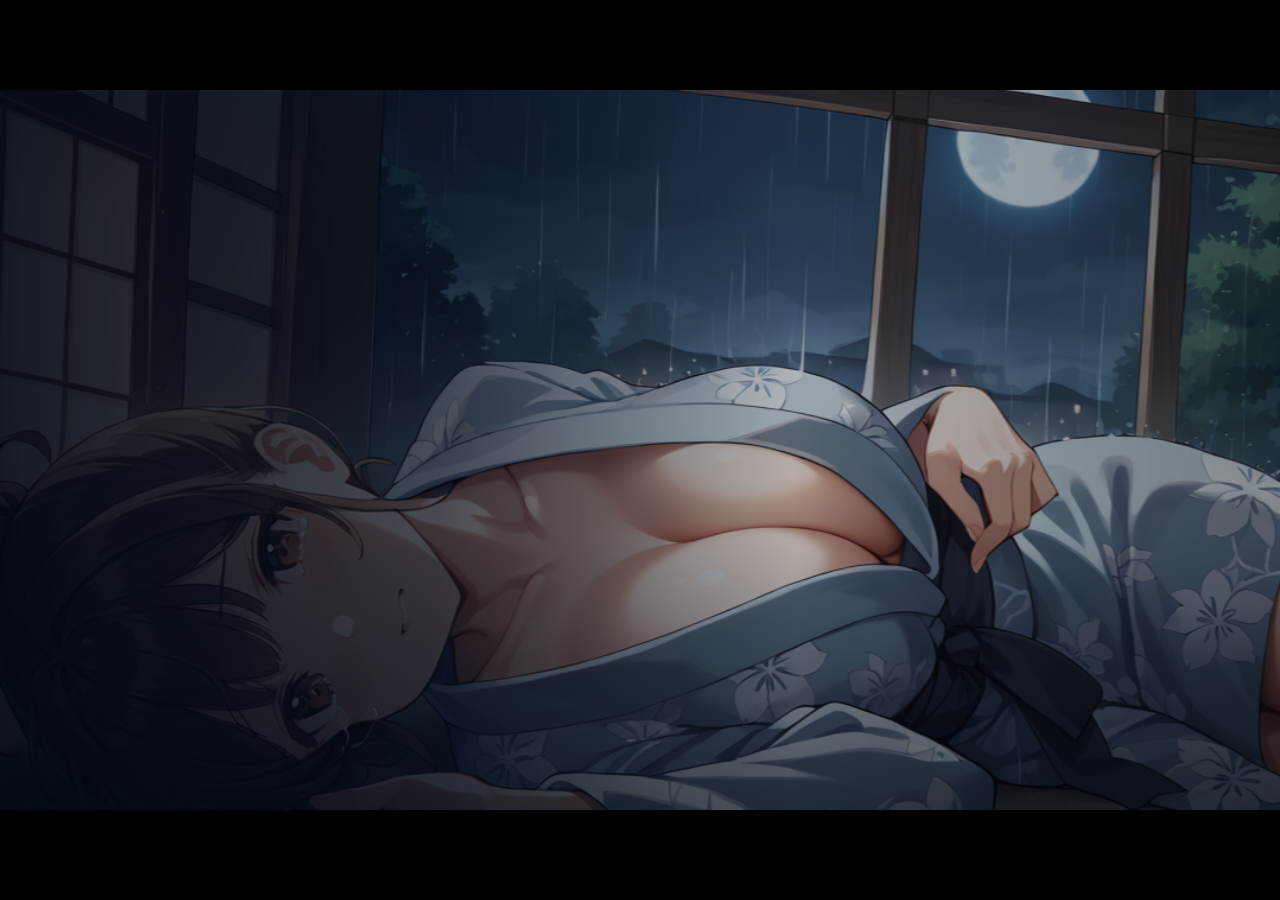
<file: index.html>
<!DOCTYPE html>
<html>
    <head>
        <title>Loading TyranoScript</title>

        <meta http-equiv="Content-Type" content="text/html; charset=utf-8" />
        <meta name="viewport" content="width=device-width,initial-scale=1,user-scalable=no" />
        <meta name="robots" content="noindex,nofollow" />

        <link href="./tyrano/tyrano.css" rel="stylesheet" />
        <link href="./data/others/tsudage_text.css" rel="stylesheet" />
        <link href="./tyrano/libs/jquery-ui/jquery-ui.css" rel="stylesheet" />

        <!-- jQuery -->
        <script src="./tyrano/libs/jquery-3.6.0.min.js"></script>
        <script>
            try {
                window.jQuery = window.$ = require("./tyrano/libs/jquery-3.6.0.min.js");
            } catch (e) {}
            
            try{
                
                if(window.studio_api){
                    //Win Macなど パッケージング時 
                    window.studio_api = window.studio_api;
                    window.process = window.studio_api.ipcRenderer.sendSync("getProcess");
                }else if (window.opener.window.studio_api) {
                    //プレビューのとき
                    window.studio_api = window.opener.window.studio_api;
                    window.process = window.opener.window.studio_api.ipcRenderer.sendSync("getProcess");
                }
                
            }catch(e){
            
            }

        </script>

        <!-- jQuery Plugins -->
        <script src="./tyrano/libs/jquery-migrate-1.4.1.js"></script>
        <script src="./tyrano/libs/jquery-ui/jquery-ui.min.js"></script>
        <script src="./tyrano/libs/jquery.a3d.js"></script>
        <script src="./tyrano/libs/jsrender.min.js"></script>

        <!-- 廃止予定 alertify.js -->
        <link href="./tyrano/libs/alertify/alertify.core.css" rel="stylesheet" />
        <link href="./tyrano/libs/alertify/alertify.default.css" rel="stylesheet" />
        <script src="./tyrano/libs/alertify/alertify.min.js"></script>

        <!-- remodal -->
        <link href="./tyrano/libs/remodal/remodal.css" rel="stylesheet" />
        <link href="./tyrano/libs/remodal/remodal-default-theme.css" rel="stylesheet" />
        <script src="./tyrano/libs/remodal/remodal.js"></script>

        <!-- html2canvas -->
        <script src="./tyrano/libs/html2canvas.js"></script>

        <!-- KeyConfig.js -->
        <script src="./data/system/KeyConfig.js"></script>

        <!-- tyrano -->
        <script src="./tyrano/lang.js"></script>
        <script src="./tyrano/libs.js"></script>
        <script src="./tyrano/tyrano.js"></script>
        <script src="./tyrano/tyrano.base.js"></script>
        <script src="./tyrano/plugins/kag/kag.js"></script>
        <script src="./tyrano/plugins/kag/kag.event.js"></script>
        <script src="./tyrano/plugins/kag/kag.key_mouse.js"></script>
        <script src="./tyrano/plugins/kag/kag.layer.js"></script>
        <script src="./tyrano/plugins/kag/kag.menu.js"></script>
        <script src="./tyrano/plugins/kag/kag.parser.js"></script>
        <script src="./tyrano/plugins/kag/kag.rider.js"></script>
        <script src="./tyrano/plugins/kag/kag.studio_v6.js"></script>
        <script src="./tyrano/plugins/kag/kag.tag_audio.js"></script>
        <script src="./tyrano/plugins/kag/kag.tag_camera.js"></script>
        <script src="./tyrano/plugins/kag/kag.tag_ext.js"></script>
        <script src="./tyrano/plugins/kag/kag.tag_system.js"></script>
        <script src="./tyrano/plugins/kag/kag.tag_vchat.js"></script>
        <script src="./tyrano/plugins/kag/kag.tag_ar.js"></script>
        <script src="./tyrano/plugins/kag/kag.tag_three.js"></script>
        <script src="./tyrano/plugins/kag/kag.tag.js"></script>

        <!-- Others -->
        <link href="./tyrano/libs/textillate/assets/animate.css" rel="stylesheet" />
        <script src="./tyrano/libs/textillate/assets/jquery.lettering.js"></script>
        <script src="./tyrano/libs/textillate/jquery.textillate.js"></script>
        <script src="./tyrano/libs/jquery.touchSwipe.min.js"></script>
        <script src="./tyrano/libs/howler.js"></script>
        <script src="./tyrano/libs/jsQR.js"></script>
        <script src="./tyrano/libs/anime.min.js"></script>
        <script src="./tyrano/libs/lz-string.min.js"></script>
        
    </head>

    <body onselectstart="return false" onContextmenu="return false" ontouchmove="event.preventDefault()">
        <div id="tyrano_base" class="tyrano_base" style="overflow: hidden" unselectable="on" ondragstart="return false"></div>
        <div id="vchat_base" class="vchat_base" style="overflow: hidden" unselectable="on" ondragstart="return false"></div>

        <!--  First シナリオファイルに外部ファイルを利用したい場合は、こちらにシナリオファイルのURLを指定できます-->
        <!--
        <input type="hidden" id="first_scenario_file" value="http://test.com/tyrano/data/scenario/first.ks">
        -->

        <!-- コンフィグ調整をindex.htmlでもできる -->
        <!--
        <input type="hidden" tyrano="config" key="vchat" value="true" />
        <input type="hidden" tyrano="config" key="vchatMenuVisible" value="true" />
        -->

        <!-- モーダル用 -->
        <div class="remodal-bg"></div>
        <div
            class="remodal"
            data-remodal-id="modal"
            data-remodal-options="hashTracking:false,closeOnEscape:false,closeOnOutsideClick:false"
        >
            <h1 class="remodal_title"></h1>
            <p class="remodal_txt"></p>
            <br />
            <button data-remodal-action="cancel" id="remodal-cancel" class="remodal-cancel">Cancel</button>
            <button data-remodal-action="confirm" id="remodal-confirm" class="remodal-confirm">OK</button>
        </div>
    </body>
</html>
</file>
<file: tyrano/tyrano.css>
@import url("./css/reset.css");
@import url("./css/font.css");
@import url("./css/animate.css");
@import url("./css/glink.css");

/* レイヤ
--------------------------------------*/

html {
    touch-action: none;
    user-select: none;
}

body {
    background-color: black;
    -webkit-tap-highlight-color: transparent;
    overflow: hidden;
    touch-action: manipulation;
}

.tyrano_base {
    -moz-user-select: none;
    -webkit-user-select: none;
    -khtml-user-select: none;
    user-select: none;

    -webkit-text-size-adjust: none;

    /*Mac safari でtyrano_base の overfllow:hiddenが効かない対策*/
    -webkit-transform: translateZ(0);
    -webkit-mask-image: -webkit-radial-gradient(circle, white 100%, black 100%);

    top: 0;
    left: 0;
    right: 0;
    bottom: 0;
    margin: auto;
}

.layer {
    background-size: 100% 100%;
}

/* イベントレイヤ(ここをクリックしてゲームを進める) */
.layer_event_click {
    -webkit-tap-highlight-color: rgba(0, 0, 0, 0);
    background-color: rgba(0, 0, 0, 0);
}

/* 画面パーツ
--------------------------------------*/

/* メニューを開くボタン */
.button_menu {
    position: absolute;
    z-index: 99999;
    top: 20px;
    cursor: pointer;
}

/* クリック待ちグリフ */
.img_next {
    padding-left: 3px;
}

.chara_part_container {
    /* スタックコンテキストを生成 */
    transform: translateZ(0);
}

.plus_lighter_container img {
    mix-blend-mode: plus-lighter;
}

.tyrano_chara .chara_img {
    position: absolute;
}

/* [edit]タグで出す<input>要素 */
/*
.text_box {
}
*/

/*ダイアログボックス*/
#alertify {
    z-index: 9999999;
}

/* 汎用クラス
--------------------------------------*/

/* 左右反転 */
.reflect {
    -webkit-transform: scaleX(-1);
    -moz-transform: scaleX(-1);
    -ms-transform: scaleX(-1);
    -o-transform: scaleX(-1);
    transform: scaleX(-1);
    filter: FlipH;
}

/* 透明化 */
.hidden {
    visibility: hidden !important;
    opacity: 0 !important;
}

/* 新しいスタックコンテキストを作成 */
.z-0 {
    -webkit-transform: translateZ(0);
    transform: translateZ(0);
}

/* [filter] で付与, [free_filter] で除去 */
/*
.tyrano_filter_effect {
    -webkit-transform: translateZ(0);
    transform: translateZ(0);
}
*/

/* 縦書き
--------------------------------------*/

.vertical_text {
    font-family: "@ＭＳ 明朝";
    writing-mode: tb-rl;
    writing-mode: vertical-rl;
    -webkit-writing-mode: vertical-rl;
    float: right;
    height: 100%;
}

/* メニュー
--------------------------------------*/

.layer_menu {
    display: none;
    font-size: 1.3em;
    font-weight: bold;
    position: absolute;
    width: 100%;
    height: 100%;
}

.menu_item {
    position: relative;
    margin-top: 2%;
    text-align: center;
}

.menu_item img {
    cursor: pointer;
}

/* スクロールボタン */
.button_smart {
    cursor: pointer;
    position: absolute;
}

/* ラベル */
.img_label {
    position: absolute;
    left: 0px;
    top: 0px;
}

/* 背景 */
.img_bg_base {
    z-index: -1;
    left: 0;
    top: 0;
    width: 100%;
    height: 100%;
    position: absolute;
}

/* バックログ画面
--------------------------------------*/

.log_body {
    width: 1000px;
    height: 450px;
    margin: 50px 0 0 0;
    padding: 20px;
    border: 1px solid #798993;
    border-radius: 0;
    color: #798993;
    background: rgba(251, 250, 249, 0.5);
    font-weight: normal;
    text-align: left;
    line-height: 1.6em;
    overflow-y: scroll;
    -webkit-overflow-scrolling: touch;
    -webkit-transform: translateZ(0);
    transform: translateZ(0);
}

/* スクロールバー */
.log_body::-webkit-scrollbar {
    width: 12px;
}

.log_body::-webkit-scrollbar-thumb {
    border-radius: 0;
    background: #0f60ea;
}

.log_body::-webkit-scrollbar-track {
    background: none;
}

.display_menu .button:first-child {
    margin-top: 0;
}

.display_menu {
    overflow: visible;
    padding: 0;
    z-index: 10000;
    width: 100%;
    height: 100%;
    position: absolute;
    display: block;
}

/* セーブ・ロード画面
--------------------------------------*/

/* セーブデータリスト全体 */
.area_save_list {
    display: block;
    width: 1100px;
    height: 520px;
    margin: 30px 0 0 0;
    overflow-y: scroll;
    -webkit-overflow-scrolling: touch;
    -webkit-transform: translateZ(0);
    transform: translateZ(0);
}

/* スクロールバー */
.area_save_list::-webkit-scrollbar {
    width: 12px;
}

.area_save_list::-webkit-scrollbar-thumb {
    border-radius: 0;
    background: #0f60ea;
}

.area_save_list::-webkit-scrollbar-track {
    border-radius: 0;
    background: rgba(255, 255, 255, 0.5);
}

/* セーブデータリスト全体 */
.save_list {
    display: table;
    table-layout: fixed;
    width: 1010px;
    height: 120px;
    margin: 0;
    padding: 0;
    font-size: 18px;
    font-weight: normal;
    border: none;
    border-collapse: separate;
    border-spacing: 0 10px;
    box-sizing: border-box;
}

/* セーブデータ */
.save_list_item {
    display: table-row;
    width: 1000px;
    height: 120px;
    margin: 0;
    padding: 0;
    border: none;
    cursor: pointer;
}

.save_list_item:hover {
    background-color: rgba(153, 219, 255, 0.5);
}

/* セーブデータのサムネイル */
.save_list_item_thumb {
    display: table-cell;
    width: 190px;
    height: 120px;
    margin: 0;
    padding: 0;
    background-color: rgba(255, 255, 255, 0.3);
    background-image: url("images/system/saveslot.png");
    background-repeat: repeat-y;
    background-position: left top;
    box-sizing: border-box;
}

/* セーブデータのサムネイル画像 */
.save_list_item_thumb img {
    width: 160px;
    height: 90px;
    margin: 15px 3px 0 0;
    padding: 0;
    border-radius: 0;
}

/* セーブデータのテキスト */
.save_list_item_area {
    display: table-cell;
    width: 810px;
    height: 120px;
    padding: 15px 10px 0 0;
    border: none;
    border-radius: 0;
    background-color: rgba(255, 255, 255, 0.3);
    background-image: url("images/system/saveslot.png");
    background-repeat: repeat-y;
    background-position: right top;
    text-align: left;
    vertical-align: top;
    box-sizing: border-box;
}

/* セーブデータの日付 */
.save_list_item_date {
    display: block;
    margin: 0;
    padding: 0 0 0 20px;
    line-height: 1;
    color: #02abe6;
    font-weight: bold;
    box-sizing: border-box;
}

/* セーブデータのテキスト */
.save_list_item_text {
    display: block;
    height: 70px;
    margin: 0;
    padding: 5px 0 0 20px;
    line-height: 1.3;
    color: #666;
    overflow: hidden;
    box-sizing: border-box;
}

/* Tsudage save/load UI: dark investigative-console theme. */
#menu_save_wrapper,
#menu_load_wrapper {
    position: absolute;
    inset: 0;
    overflow: hidden;
    color: #eaf8ff;
    background:
        linear-gradient(90deg, rgba(3, 12, 25, .97), rgba(5, 20, 34, .91)),
        url("../data/bgimage/title_tsudage.png") center/cover no-repeat;
}

#menu_save_wrapper::before,
#menu_load_wrapper::before {
    position: absolute;
    left: 70px;
    top: 42px;
    z-index: 2;
    color: #ecfaff;
    font: 700 38px/1.1 "Yu Gothic", Meiryo, sans-serif;
    letter-spacing: .18em;
    text-shadow: 0 0 18px rgba(85, 220, 238, .3);
}

#menu_save_wrapper::before { content: "SAVE ARCHIVE"; }
#menu_load_wrapper::before { content: "LOAD ARCHIVE"; }

#menu_save_wrapper::after,
#menu_load_wrapper::after {
    content: "CASE DATA / MEMORY RECORD";
    position: absolute;
    left: 74px;
    top: 92px;
    z-index: 2;
    color: #65d8e8;
    font: 12px/1 Consolas, monospace;
    letter-spacing: .22em;
}

#menu_save_wrapper .img_bg_base,
#menu_load_wrapper .img_bg_base,
#menu_save_wrapper .img_label,
#menu_load_wrapper .img_label { display: none !important; }

#menu_save_wrapper .area_save_list,
#menu_load_wrapper .area_save_list {
    position: absolute;
    left: 75px;
    top: 118px;
    width: 1130px;
    height: 535px;
    margin: 0;
    padding-right: 12px;
}

#menu_save_wrapper .save_list,
#menu_load_wrapper .save_list { width: 1090px; }

#menu_save_wrapper .save_list_item_thumb,
#menu_load_wrapper .save_list_item_thumb,
#menu_save_wrapper .save_list_item_area,
#menu_load_wrapper .save_list_item_area {
    color: #eaf8ff;
    border-top: 1px solid rgba(94, 213, 229, .42);
    border-bottom: 1px solid rgba(94, 213, 229, .22);
    background: rgba(4, 18, 31, .84) !important;
}

#menu_save_wrapper .save_list_item:hover .save_list_item_thumb,
#menu_save_wrapper .save_list_item:hover .save_list_item_area,
#menu_load_wrapper .save_list_item:hover .save_list_item_thumb,
#menu_load_wrapper .save_list_item:hover .save_list_item_area {
    background: rgba(18, 62, 79, .92) !important;
}

#menu_save_wrapper .save_list_item_date,
#menu_load_wrapper .save_list_item_date { color: #63ddea; }
#menu_save_wrapper .save_list_item_text,
#menu_load_wrapper .save_list_item_text { color: #eefaff; }

/* VChat
--------------------------------------*/

/* 全体のスタイル */
.vchat {
    margin-top: 25px;
}

/* 名前欄 */
.vchat-name {
    margin-top: 20px;
    font-family: Quicksand, 游ゴシック体, "Yu Gothic", YuGothic, "ヒラギノ角ゴシック Pro", "Hiragino Kaku Gothic Pro", メイリオ, Meiryo,
        Osaka, "ＭＳ Ｐゴシック", "MS PGothic", sans-serif;
}

/* 吹き出し */
.vchat_base {
    width: 100%;
    height: 100px;
    background-color: red;
    position: relative;
    display: none;
    overflow: scroll;
}

/* 吹き出しテキスト */
.vchat-text {
    -webkit-text-size-adjust: none;
    position: relative;
    margin-left: 10px;
    padding: 10px;
    border-radius: 10px;
    margin-right: 12%;
    box-shadow: 0px 3px 3px -3px rgba(0, 0, 0, 0.6);
    -webkit-box-shadow: 0px 3px 3px -3px rgba(0, 0, 0, 0.6);
    -moz-box-shadow: 0px 3px 3px -3px rgba(0, 0, 0, 0.6);
    font-size: "xx-large";

    word-break: keep-all;
    line-break: strict;
    word-wrap: break-word;
    overflow-wrap: break-word;
    -webkit-touch-callout: none;
    -webkit-user-select: none;
    user-select: none;
    font-family: Quicksand, 游ゴシック体, "Yu Gothic", YuGothic, "ヒラギノ角ゴシック Pro", "Hiragino Kaku Gothic Pro", メイリオ, Meiryo,
        Osaka, "ＭＳ Ｐゴシック", "MS PGothic", sans-serif;
    /*float: left;*/
}

.ribbon20-wrapper {
    display: block;
    position: relative;
    margin: 0 auto;
    padding: 20px 0;
    width: 300px;
    background: #f1f1f1;
}

.ribbon20 {
    display: inline-block;
    position: absolute;
    left: 0;
    top: 5px;
    box-sizing: border-box;
    padding: 0 12px;
    margin: 0;
    height: 24px;
    line-height: 24px;
    font-size: 14px;
    letter-spacing: 0.1em;
    color: white;
    background: #70c7ff;
    box-shadow: 0 2px 2px rgba(0, 0, 0, 0.12);
}

.ribbon20:before {
    position: absolute;
    content: "";
    top: 0;
    left: -7px;
    border: none;
    height: 24px;
    width: 7px;
    background: inherit;
    border-radius: 5px 0 0 5px;
}

/* 回り込み解除 */
.vchat:after,
.vchat:before {
    clear: both;
    content: "";
    display: block;
}

/* カギカッコフロート
--------------------------------------*/

.message_inner > p > span {
    position: relative;
}

/* text-stroke による縁取り
--------------------------------------*/

/* ★縁取りテキスト1文字を構成する要素ツリー
/* span.char.text-stroke
/*   span.dummy あ  … ダミー。透明。absolute。レンダリング領域を広げる役割。
/*   span.stroke あ … 縁取り。absolute。複数個でありうる。
/*   span.text あ   … テキスト本体。absolute。
/*   span.dummy あ  … ダミー。透明。relative。縁取りとテキスト本体が absolute なせいで widht, height を構成しないので
/*                    かわりにこれで width, height を構成する。*/
p .char.text-stroke {
    opacity: 1;
    display: inline-block;
    position: relative;
    z-index: auto;
    /* z-index に auto でも 0 でもない値がセットされている場合は
    /* 新しいスタックコンテキストが作成されるため、重なり順の違いが出る仕様がある
    /* ここに z-index: 10; を指定すると縁取り部分がひとつ前の文字にかぶさるようになる
    /* http://honttoni.blog74.fc2.com/blog-entry-340.html */
    /*
    z-index: 10;
    /**/
}

p .char.text-stroke.visible .entity {
    opacity: 1;
}

p .char.text-stroke span {
    margin: 0;
    padding: 0;
    position: absolute;
    display: inline-block;
    opacity: 0;
}

p .char.text-stroke .stroke {
    z-index: 100;
    transform: translateZ(0);
}

p .char.text-stroke .fill {
    z-index: 1000;
    transform: translateZ(0);
    height: 100%;
}

/* text-shadow による個別縁取り
--------------------------------------*/

/* ★縁取りテキスト1文字を構成する要素ツリー
/* span.char.text-shadow
/*   span.stroke あ … 縁取り。absolute。複数個でありうる。
/*   span.text あ   … テキスト本体。absolute。
/*   span.dummy あ  … ダミー。透明。relative。縁取りとテキスト本体が absolute なせいで widht, height を構成しないので
/*                    かわりにこれで width, height を構成する。*/
p .char.text-shadow {
    opacity: 1;
    display: inline-block;
    position: relative;
    z-index: auto;
}

p .char.text-shadow.visible .entity {
    opacity: 1;
}

p .char.text-shadow span {
    margin: 0;
    padding: 0;
    position: absolute;
    display: inline-block;
    opacity: 0;
}

p .char.text-shadow .stroke {
    z-index: auto;
    transform: translateZ(0);
}

p .char.text-shadow .fill {
    z-index: 1000;
    transform: translateZ(0);
    height: 100%;
}

/* クリック待ちグリフのカスタマイズ
--------------------------------------*/

div.img_next {
    padding: 0;
    margin-left: 3px;
    display: inline-block;
    vertical-align: baseline;
}

/*------ 図形 ------*/

/* 三角 */
.img_next_v_triangle {
    width: 20px;
    height: 20px;
    display: inline-block;
    background: white;
    clip-path: polygon(0 20%, 100% 20%, 50% 100%);
}
.img_next_triangle {
    width: 20px;
    height: 20px;
    display: inline-block;
    background: white;
    clip-path: polygon(50% 20%, 100% 100%, 0% 100%);
}

/* 丸 */
.img_next_circle {
    width: 15px;
    height: 15px;
    border-radius: 50%;
    display: inline-block;
    background: white;
    background: rgb(206, 231, 245);
}

/* 四角 */
.img_next_rectangle {
    width: 20px;
    height: 20px;
    display: inline-block;
    background: white;
}

/* ひし型 */
.img_next_diamond {
    width: 20px;
    height: 20px;
    display: inline-block;
    background: white;
    clip-path: polygon(50% 0%, 100% 50%, 50% 100%, 0% 50%);
}

/* 星 */
.img_next_star {
    width: 20px;
    height: 20px;
    display: inline-block;
    background: white;
    clip-path: polygon(50% 5%, 61% 40%, 98% 40%, 68% 62%, 79% 96%, 50% 75%, 21% 96%, 32% 62%, 2% 40%, 39% 40%);
}

/*------ アニメーション設定 ------*/

/* 瞬間的な点滅 */
.img_next_flash_momentary {
    animation-name: img_next_flash_momentary;
    animation-delay: 1000ms;
    animation-duration: 1800ms;
    animation-iteration-count: infinite;
    animation-timing-function: steps(1);
    opacity: 0;
}

@keyframes img_next_flash_momentary {
    from {
        opacity: 1;
    }
    50% {
        opacity: 0;
    }
}

/* 滑らかな点滅 */
.img_next_flash {
    animation-name: img_next_flash;
    animation-duration: 1800ms;
    animation-iteration-count: infinite;
    animation-timing-function: linear;
    opacity: 0;
}

@keyframes img_next_flash {
    from {
        opacity: 0;
    }
    50% {
        opacity: 1;
    }
    to {
        opacity: 0;
    }
}

/* 回転 */
.img_next_rotate_bounce {
    animation-name: img_next_rotate_bounce;
    animation-duration: 3200ms;
    animation-iteration-count: infinite;
    animation-timing-function: linear;
}

@keyframes img_next_rotate_bounce {
    from {
        transform: translateY(0px) rotateZ(0deg) scale(1);
    }
    12.5% {
        transform: translateY(-4px) rotateZ(45deg) scale(0.8);
    }
    25% {
        transform: translateY(0px) rotateZ(90deg) scale(1);
    }
    37.5% {
        transform: translateY(-4px) rotateZ(135deg) scale(0.8);
    }
    50% {
        transform: translateY(0px) rotateZ(180deg) scale(1);
    }
    62.5% {
        transform: translateY(-4px) rotateZ(225deg) scale(0.8);
    }
    75% {
        transform: translateY(0px) rotateZ(270deg) scale(1);
    }
    87.5% {
        transform: translateY(-4px) rotateZ(315deg) scale(0.8);
    }
    to {
        transform: translateY(0px) rotateZ(360deg) scale(1);
    }
}

/* Y軸を中心にスピン */
.img_next_spin_y {
    animation-name: img_next_spin_y;
    animation-duration: 3200ms;
    animation-iteration-count: infinite;
    animation-timing-function: linear;
}

@keyframes img_next_spin_y {
    from {
        transform: rotateY(0deg);
    }
    50% {
        transform: rotateY(180deg);
    }
    to {
        transform: rotateY(360deg);
    }
}

/* Y軸を中心にスピン */
.img_next_spin_x {
    animation-name: img_next_spin_x;
    animation-duration: 3200ms;
    animation-iteration-count: infinite;
    animation-timing-function: linear;
}

@keyframes img_next_spin_x {
    from {
        transform: rotateX(0deg);
    }
    50% {
        transform: rotateX(180deg);
    }
    to {
        transform: rotateX(360deg);
    }
}

/* Z軸を中心にスピン */
.img_next_spin_z {
    animation-name: img_next_spin_z;
    animation-duration: 3200ms;
    animation-iteration-count: infinite;
    animation-timing-function: linear;
}

@keyframes img_next_spin_z {
    from {
        transform: rotateZ(0deg);
    }
    50% {
        transform: rotateZ(180deg);
    }
    to {
        transform: rotateZ(360deg);
    }
}

/* シンプルなバウンド */
.img_next_bounce {
    animation-name: img_next_bounce;
    animation-duration: 500ms;
    animation-iteration-count: infinite;
    animation-timing-function: cubic-bezier(0, 0, 0.4, 1);
    animation-direction: alternate;
}

@keyframes img_next_bounce {
    from {
        transform: translateY(0px);
    }
    100% {
        transform: translateY(-12px);
    }
}

/* たわむバウンド */
.img_next_soft_bounce {
    animation-name: img_next_soft_bounce;
    animation-duration: 500ms;
    animation-iteration-count: infinite;
    animation-timing-function: cubic-bezier(0, 0, 0.4, 1);
    animation-direction: alternate;
}

@keyframes img_next_soft_bounce {
    from {
        transform: translateY(0px) scaleY(0.8) scaleX(1.2);
    }
    25% {
        transform: translateY(-2px) scaleY(1) scaleX(1);
    }
    100% {
        transform: translateY(-12px);
    }
}

/* 拡縮 */
.img_next_zoom {
    animation-name: img_next_zoom;
    animation-duration: 500ms;
    animation-iteration-count: infinite;
    animation-timing-function: linear;
    animation-direction: alternate;
}

@keyframes img_next_zoom {
    from {
        transform: scale(1);
    }
    100% {
        transform: scale(1.2);
    }
}

/* クリックエフェクト
--------------------------------------*/

.tyrano_click_effect {
    display: none;
    position: absolute;
    left: 0;
    top: 0;
    width: 100px;
    height: 100px;
    border-radius: 50%;
    background-color: white;
    animation-name: tyrano_click_effect;
    animation-duration: 300ms;
    animation-iteration-count: 1;
    animation-timing-function: linear;
    animation-fill-mode: forwards;
    transform-origin: center center;
    transform: translate(-50%, -50%) scale(1);
    pointer-events: none;
    mix-blend-mode: overlay;
}

@keyframes tyrano_click_effect {
    from {
        transform: translate(-50%, -50%) scale(1);
    }
    100% {
        transform: translate(-50%, -50%) scale(1.2);
        opacity: 0;
    }
}

/* フォーカス
--------------------------------------*/

/* デフォルトのフォーカススタイルはオフにしておく
 * (ただのマウスダウンでフォーカスが一瞬当たったケースでアウトラインが出ないように) */
[data-event-tag="button"]:focus,
[data-event-tag="link"]:focus,
[data-event-tag="glink"]:focus {
    outline: none;
}

/* キーボードによってフォーカスが当たったとき */
:focus.focus {
    outline-offset: 0px;
    outline-style: none;
    outline-width: 0px;
    outline-color: transparent;
}

/* 仮想マウスカーソル
--------------------------------------*/

/* 仮想マウスカーソル */
#vmouse {
    margin-left: 0px;
    margin-top: 0px;
    transform-origin: left top;
    position: fixed;
    display: block;
    left: 0;
    top: 0;
    z-index: 9999999999;
    pointer-events: none;
    background-repeat: no-repeat;
    background-position: left top;
    transition: transform 50ms linear, opacity 100ms linear;
    opacity: 0;
    user-select: none;
}

/* 仮想マウスカーソルが表示されているとき
 * 本当のマウスカーソルは非表示にする */
html.vmouse-displayed,
html.vmouse-displayed * {
    cursor: none !important;
}

/* remodal のカスタマイズ
--------------------------------------*/

/* ボタン */
#remodal-confirm,
#remodal-cancel {
    cursor: pointer;
    -moz-user-select: none;
    user-select: none;
    -webkit-user-drag: none;
    margin: 0 2px;
}

/* ボタン(画像) */
img#remodal-confirm,
img#remodal-cancel {
    display: inline-block;
}

/* メッセージボックス */
/*
[data-remodal-id="modal"] {
}
*/

/* 背景となるアウター要素 */
.remodal-wrapper .remodal-base,
.remodal-wrapper .remodal-base .remodal-image,
.remodal-wrapper .remodal-boxbase {
    display: block;
    position: fixed;
    top: 0;
    left: 0;
    width: 100%;
    height: 100%;
    z-index: -1;
    background-image: none;
    background-color: transparent;
    background-repeat: no-repeat;
    background-size: auto;
    background-position: center;
    opacity: 1;
    pointer-events: none;
}

/* メッセージボックスのテキスト */
.remodal-wrapper .remodal_title,
.remodal-wrapper .remodal_txt {
    pointer-events: auto;
    user-select: auto;
    cursor: auto;
}

/*-- キーフレアニメ --*/
.remodal-is-opening .remodal-base,
.remodal-is-closing .remodal-base {
    -webkit-animation-duration: 0.3s;
    animation-duration: 0.3s;
    -webkit-animation-fill-mode: forwards;
    animation-fill-mode: forwards;
}

.remodal-is-opening .remodal-base {
    -webkit-animation-name: remodal-overlay-opening-keyframes;
    animation-name: remodal-overlay-opening-keyframes;
}

.remodal-is-closing .remodal-base {
    -webkit-animation-name: remodal-overlay-closing-keyframes;
    animation-name: remodal-overlay-closing-keyframes;
}

/* スキップ開始時・終了時などに画面中央に出すエフェクト
--------------------------------------*/

.mode_effect {
    position: absolute;
    top: 0;
    left: 0;
    right: 0;
    bottom: 0;
    margin: auto;
    display: block;
    pointer-events: none;
    justify-content: center;
    align-items: center;
    display: flex;
    transform-origin: center center;
    animation: mode_effect 800ms linear forwards;
    z-index: 9999999999;
}

.mode_effect_default {
    background: rgba(0, 0, 0, 1);
    border-radius: 50%;
    font-size: 10px;
    width: 15em;
    height: 15em;
}

.mode_effect_default.stop > div:first-child,
.mode_effect_default.stop > div:last-child,
.mode_effect_default.auto > div:last-child,
.mode_effect_default.skip > div:first-child,
.mode_effect_default.skip > div:last-child {
    content: "";
    position: absolute;
    top: 0;
    left: 0;
    right: 0;
    bottom: 0;
    margin: auto;
    display: block;
    pointer-events: none;
    background: transparent;
    width: 7em;
    height: 7em;
    box-sizing: border-box;
    border-bottom: 3.5em solid transparent;
    border-left: 3.5em solid white;
    border-right: 3.5em solid transparent;
    border-top: 3.5em solid transparent;
}

.mode_effect_default.skip > div:first-child,
.mode_effect_default.skip > div:last-child {
    transform: translateX(0.6em);
}

.mode_effect_default.skip > div:last-child {
    left: 7em;
}

.mode_effect_default.auto > div:first-child {
    display: none;
}
.mode_effect_default.auto > div:last-child {
    border-bottom: 3.5em solid transparent;
    border-left: 5.7em solid white;
    border-right: 5.7em solid transparent;
    border-top: 3.5em solid transparent;
    left: 5.4em;
}

.mode_effect_default.stop > div:first-child,
.mode_effect_default.stop > div:last-child {
    position: relative;
    left: 0;
    border: none;
    width: 40%;
    height: 40%;
    border-right: 1.8em solid white;
}

.mode_effect_default.stop > div:last-child {
    border-right: none;
    border-left: 1.8em solid white;
}

@keyframes mode_effect {
    from {
        transform: scale(1);
        opacity: 0.4;
    }
    to {
        transform: scale(1.2);
        opacity: 0;
    }
}

/* ローディングの通知を画面端に出す
--------------------------------------*/

.tyrano-loading {
    position: absolute;
    left: 0;
    top: 0;
    display: inline-flex;
    box-sizing: border-box;
    font-size: 25px;
    align-items: center;
    margin: 0.7em;
    pointer-events: none;
    font-weight: bold;
    z-index: 9999999999;
    filter: drop-shadow(0 0 0.2em black);
}

.tyrano-loading .icon {
    box-sizing: border-box;
    width: 1.5em;
    height: 1.5em;
    border-radius: 100%;
    border: 0.2em solid rgba(255, 255, 255, 0.2);
    border-top-color: #fff;
    animation: tyrano-loading-spin 1s infinite linear;
}

.tyrano-loading .message {
    margin-left: 0.7em;
    color: white;
    line-height: 100%;
}

.tyrano-loading .message::after {
    content: " ";
    animation: dot-animation 2s steps(4) infinite;
    animation-duration: inherit;
    position: absolute;
}

@keyframes dot-animation {
    0% {
        content: "";
    }
    25% {
        content: ".";
    }
    50% {
        content: "..";
    }
    75% {
        content: "...";
    }
}

@keyframes tyrano-loading-spin {
    100% {
        transform: rotate(360deg);
    }
}


#three-cursor{
    
    position: fixed;

    /*丸の大きさと色の指定*/
    background: #fff;
    border-radius:10px;
    width: 20px;
    height: 20px;
    margin: -10px 0 0 -10px;/*真ん中にくるようにマイナスマージンで調整*/

    z-index: 2;/*一番手前に来るように*/
    pointer-events: none;/*クリックできなくなるのを防ぐため。noneで対応*/
    opacity: 1;
}
</file>
<file: data/others/tsudage_text.css>
/*
 * Dialogue readability over a fully transparent message layer.
 * text-shadow is kept as a fallback for browsers without text-stroke.
 */
#tyrano_base .message_inner,
#tyrano_base .message_inner span,
#tyrano_base .chara_name_area,
#tyrano_base .chara_name_area span {
    color: #fff;
    font-weight: 700 !important;
    -webkit-text-stroke: 1px #000;
    paint-order: stroke fill;
    text-shadow: 0 1px 1px rgba(0, 0, 0, 0.75);
}
</file>
<file: tyrano/libs/alertify/alertify.core.css>
.alertify,
.alertify-show,
.alertify-log {
	-webkit-transition: all 500ms cubic-bezier(0.175, 0.885, 0.320, 1.275);
	   -moz-transition: all 500ms cubic-bezier(0.175, 0.885, 0.320, 1.275);
	    -ms-transition: all 500ms cubic-bezier(0.175, 0.885, 0.320, 1.275);
	     -o-transition: all 500ms cubic-bezier(0.175, 0.885, 0.320, 1.275);
	        transition: all 500ms cubic-bezier(0.175, 0.885, 0.320, 1.275); /* easeOutBack */
}
.alertify-hide {
	-webkit-transition: all 250ms cubic-bezier(0.600, -0.280, 0.735, 0.045);
	   -moz-transition: all 250ms cubic-bezier(0.600, -0.280, 0.735, 0.045);
	    -ms-transition: all 250ms cubic-bezier(0.600, -0.280, 0.735, 0.045);
	     -o-transition: all 250ms cubic-bezier(0.600, -0.280, 0.735, 0.045);
	        transition: all 250ms cubic-bezier(0.600, -0.280, 0.735, 0.045); /* easeInBack */
}
.alertify-log-hide {
	-webkit-transition: all 500ms cubic-bezier(0.600, -0.280, 0.735, 0.045);
	   -moz-transition: all 500ms cubic-bezier(0.600, -0.280, 0.735, 0.045);
	    -ms-transition: all 500ms cubic-bezier(0.600, -0.280, 0.735, 0.045);
	     -o-transition: all 500ms cubic-bezier(0.600, -0.280, 0.735, 0.045);
	        transition: all 500ms cubic-bezier(0.600, -0.280, 0.735, 0.045); /* easeInBack */
}
.alertify-cover {
	position: fixed; z-index: 99999;
	top: 0; right: 0; bottom: 0; left: 0;
	background-color:white;
	filter:alpha(opacity=0);
	opacity:0;
}
	.alertify-cover-hidden {
		display: none;
	}
.alertify {
	position: fixed; z-index: 99999;
	top: 50px; left: 50%;
	width: 550px;
	margin-left: -275px;
	opacity: 1;
}
	.alertify-hidden {
		-webkit-transform: translate(0,-150px);
		   -moz-transform: translate(0,-150px);
		    -ms-transform: translate(0,-150px);
		     -o-transform: translate(0,-150px);
		        transform: translate(0,-150px);
		opacity: 0;
		display: none;
	}
	/* overwrite display: none; for everything except IE6-8 */
	:root *> .alertify-hidden {
		display: block;
		visibility: hidden;
	}
.alertify-logs {
	position: fixed;
	z-index: 5000;
	bottom: 10px;
	right: 10px;
	width: 300px;
}
.alertify-logs-hidden {
	display: none;
}
	.alertify-log {
		display: block;
		margin-top: 10px;
		position: relative;
		right: -300px;
		opacity: 0;
	}
	.alertify-log-show {
		right: 0;
		opacity: 1;
	}
	.alertify-log-hide {
		-webkit-transform: translate(300px, 0);
		   -moz-transform: translate(300px, 0);
		    -ms-transform: translate(300px, 0);
		     -o-transform: translate(300px, 0);
		        transform: translate(300px, 0);
		opacity: 0;
	}
	.alertify-dialog {
		padding: 25px;
	}
		.alertify-resetFocus {
			border: 0;
			clip: rect(0 0 0 0);
			height: 1px;
			margin: -1px;
			overflow: hidden;
			padding: 0;
			position: absolute;
			width: 1px;
		}
		.alertify-inner {
			text-align: center;
		}
		.alertify-text {
			margin-bottom: 15px;
			width: 100%;
			-webkit-box-sizing: border-box;
			   -moz-box-sizing: border-box;
			        box-sizing: border-box;
			font-size: 100%;
		}
		.alertify-buttons {
		}
			.alertify-button,
			.alertify-button:hover,
			.alertify-button:active,
			.alertify-button:visited {
				background: none;
				text-decoration: none;
				border: none;
				/* line-height and font-size for input button */
				line-height: 1.5;
				font-size: 100%;
				display: inline-block;
				cursor: pointer;
				margin-left: 5px;
			}

@media only screen and (max-width: 680px) {
	.alertify,
	.alertify-logs {
		width: 90%;
		-webkit-box-sizing: border-box;
		   -moz-box-sizing: border-box;
		        box-sizing: border-box;
	}
	.alertify {
		left: 5%;
		margin: 0;
	}
}
</file>
<file: tyrano/libs/alertify/alertify.default.css>
/**
 * Default Look and Feel
 */
.alertify,
.alertify-log {
	font-family: sans-serif;
}
.alertify {
	background: #FFF;
	border: 10px solid #333; /* browsers that don't support rgba */
	border: 10px solid rgba(0,0,0,.7);
	border-radius: 8px;
	box-shadow: 0 3px 3px rgba(0,0,0,.3);
	-webkit-background-clip: padding;     /* Safari 4? Chrome 6? */
	   -moz-background-clip: padding;     /* Firefox 3.6 */
	        background-clip: padding-box; /* Firefox 4, Safari 5, Opera 10, IE 9 */
}
	.alertify-text {
		border: 1px solid #CCC;
		padding: 10px;
		border-radius: 4px;
	}
	.alertify-button {
		border-radius: 4px;
		color: #FFF;
		font-weight: bold;
		padding: 6px 15px;
		text-decoration: none;
		text-shadow: 1px 1px 0 rgba(0,0,0,.5);
		box-shadow: inset 0 1px 0 0 rgba(255,255,255,.5);
		background-image: -webkit-linear-gradient(top, rgba(255,255,255,.3), rgba(255,255,255,0));
		background-image:    -moz-linear-gradient(top, rgba(255,255,255,.3), rgba(255,255,255,0));
		background-image:     -ms-linear-gradient(top, rgba(255,255,255,.3), rgba(255,255,255,0));
		background-image:      -o-linear-gradient(top, rgba(255,255,255,.3), rgba(255,255,255,0));
		background-image:         linear-gradient(top, rgba(255,255,255,.3), rgba(255,255,255,0));
	}
	.alertify-button:hover,
	.alertify-button:focus {
		outline: none;
		background-image: -webkit-linear-gradient(top, rgba(0,0,0,.1), rgba(0,0,0,0));
		background-image:    -moz-linear-gradient(top, rgba(0,0,0,.1), rgba(0,0,0,0));
		background-image:     -ms-linear-gradient(top, rgba(0,0,0,.1), rgba(0,0,0,0));
		background-image:      -o-linear-gradient(top, rgba(0,0,0,.1), rgba(0,0,0,0));
		background-image:         linear-gradient(top, rgba(0,0,0,.1), rgba(0,0,0,0));
	}
	.alertify-button:focus {
		box-shadow: 0 0 15px #2B72D5;
	}
	.alertify-button:active {
		position: relative;
		box-shadow: inset 0 2px 4px rgba(0,0,0,.15), 0 1px 2px rgba(0,0,0,.05);
	}
		.alertify-button-cancel,
		.alertify-button-cancel:hover,
		.alertify-button-cancel:focus {
			background-color: #FE1A00;
			border: 1px solid #D83526;
		}
		.alertify-button-ok,
		.alertify-button-ok:hover,
		.alertify-button-ok:focus {
			background-color: #5CB811;
			border: 1px solid #3B7808;
		}

.alertify-log {
	background: #1F1F1F;
	background: rgba(0,0,0,.9);
	padding: 15px;
	border-radius: 4px;
	color: #FFF;
	text-shadow: -1px -1px 0 rgba(0,0,0,.5);
}
	.alertify-log-error {
		background: #FE1A00;
		background: rgba(254,26,0,.9);
	}
	.alertify-log-success {
		background: #5CB811;
		background: rgba(92,184,17,.9);
	}
</file>
<file: tyrano/libs/remodal/remodal.css>
/*
 *  Remodal - v1.1.1
 *  Responsive, lightweight, fast, synchronized with CSS animations, fully customizable modal window plugin with declarative configuration and hash tracking.
 *  http://vodkabears.github.io/remodal/
 *
 *  Made by Ilya Makarov
 *  Under MIT License
 */

/* ==========================================================================
   Remodal's necessary styles
   ========================================================================== */

/* Hide scroll bar */

html.remodal-is-locked {

/* overflow: hidden; */

  -ms-touch-action: none;
  touch-action: none;
}

/* Anti FOUC */

.remodal,
[data-remodal-id] {
  display: none;
}

/* Necessary styles of the overlay */

.remodal-overlay {
  position: fixed;
  z-index: 9999999;
  top: -5000px;
  right: -5000px;
  bottom: -5000px;
  left: -5000px;

  display: none;
}

/* Necessary styles of the wrapper */

.remodal-wrapper {
  position: fixed;
  z-index: 100000000;
  top: 0;
  right: 0;
  bottom: 0;
  left: 0;

  display: none;
  overflow: auto;

  text-align: center;

  -webkit-overflow-scrolling: touch;
}

.remodal-wrapper:after {
  display: inline-block;

  height: 100%;
  margin-left: -0.05em;

  content: "";
}

/* Fix iPad, iPhone glitches */

.remodal-overlay,
.remodal-wrapper {
  -webkit-backface-visibility: hidden;
  backface-visibility: hidden;
}

/* Necessary styles of the modal dialog */

.remodal {
  position: relative;

  outline: none;

  -webkit-text-size-adjust: 100%;
  -ms-text-size-adjust: 100%;
  text-size-adjust: 100%;
}

.remodal-is-initialized {
  /* Disable Anti-FOUC */
  display: inline-block;
}
</file>
<file: tyrano/libs/remodal/remodal-default-theme.css>
/*
 *  Remodal - v1.1.1
 *  Responsive, lightweight, fast, synchronized with CSS animations, fully customizable modal window plugin with declarative configuration and hash tracking.
 *  http://vodkabears.github.io/remodal/
 *
 *  Made by Ilya Makarov
 *  Under MIT License
 */

/* ==========================================================================
   Remodal's default mobile first theme
   ========================================================================== */

/* Default theme styles for the background */

.remodal-bg.remodal-is-opening,
.remodal-bg.remodal-is-opened {
  -webkit-filter: blur(3px);
  filter: blur(3px);
}

/* Default theme styles of the overlay */

.remodal-overlay {
  background: rgba(43, 46, 56, 0.9);
}

.remodal-overlay.remodal-is-opening,
.remodal-overlay.remodal-is-closing {
  -webkit-animation-duration: 0.3s;
  animation-duration: 0.3s;
  -webkit-animation-fill-mode: forwards;
  animation-fill-mode: forwards;
}

.remodal-overlay.remodal-is-opening {
  -webkit-animation-name: remodal-overlay-opening-keyframes;
  animation-name: remodal-overlay-opening-keyframes;
}

.remodal-overlay.remodal-is-closing {
  -webkit-animation-name: remodal-overlay-closing-keyframes;
  animation-name: remodal-overlay-closing-keyframes;
}

/* Default theme styles of the wrapper */

.remodal-wrapper {
  padding: 10px 10px 0;
}

/* Default theme styles of the modal dialog */

.remodal {
  box-sizing: border-box;
  width: 100%;
  margin-bottom: 10px;
  padding: 35px;

  -webkit-transform: translate3d(0, 0, 0);
  transform: translate3d(0, 0, 0);

  color: #2b2e38;
  background: #fff;
}

.remodal.remodal-is-opening,
.remodal.remodal-is-closing {
  -webkit-animation-duration: 0.3s;
  animation-duration: 0.3s;
  -webkit-animation-fill-mode: forwards;
  animation-fill-mode: forwards;
}

.remodal.remodal-is-opening {
  -webkit-animation-name: remodal-opening-keyframes;
  animation-name: remodal-opening-keyframes;
}

.remodal.remodal-is-closing {
  -webkit-animation-name: remodal-closing-keyframes;
  animation-name: remodal-closing-keyframes;
}

/* Vertical align of the modal dialog */

.remodal,
.remodal-wrapper:after {
  vertical-align: middle;
}

/* Close button */

.remodal-close {
  position: absolute;
  top: 0;
  left: 0;

  display: block;
  overflow: visible;

  width: 35px;
  height: 35px;
  margin: 0;
  padding: 0;

  cursor: pointer;
  -webkit-transition: color 0.2s;
  transition: color 0.2s;
  text-decoration: none;

  color: #95979c;
  border: 0;
  outline: 0;
  background: transparent;
}

.remodal-close:hover,
.remodal-close:focus {
  color: #2b2e38;
}

.remodal-close:before {
  font-family: Arial, "Helvetica CY", "Nimbus Sans L", sans-serif !important;
  font-size: 25px;
  line-height: 35px;

  position: absolute;
  top: 0;
  left: 0;

  display: block;

  width: 35px;

  content: "\00d7";
  text-align: center;
}

/* Dialog buttons */

.remodal-confirm,
.remodal-cancel {
  font: inherit;

  display: inline-block;
  overflow: visible;

  min-width: 110px;
  margin: 0;
  padding: 12px 0;

  cursor: pointer;
  -webkit-transition: background 0.2s;
  transition: background 0.2s;
  text-align: center;
  vertical-align: middle;
  text-decoration: none;

  border: 0;
  outline: 0;
}

.remodal-confirm {
  color: #fff;
  background: #81c784;
}

.remodal-confirm:hover,
.remodal-confirm:focus {
  background: #66bb6a;
}

.remodal-cancel {
  color: #fff;
  background: #e57373;
}

.remodal-cancel:hover,
.remodal-cancel:focus {
  background: #ef5350;
}

/* Remove inner padding and border in Firefox 4+ for the button tag. */

.remodal-confirm::-moz-focus-inner,
.remodal-cancel::-moz-focus-inner,
.remodal-close::-moz-focus-inner {
  padding: 0;

  border: 0;
}

/* Keyframes
   ========================================================================== */

@-webkit-keyframes remodal-opening-keyframes {
  from {
    -webkit-transform: scale(1.05);
    transform: scale(1.05);

    opacity: 0;
  }
  to {
    -webkit-transform: none;
    transform: none;

    opacity: 1;

    -webkit-filter: blur(0);
    filter: blur(0);
  }
}

@keyframes remodal-opening-keyframes {
  from {
    -webkit-transform: scale(1.05);
    transform: scale(1.05);

    opacity: 0;
  }
  to {
    -webkit-transform: none;
    transform: none;

    opacity: 1;

    -webkit-filter: blur(0);
    filter: blur(0);
  }
}

@-webkit-keyframes remodal-closing-keyframes {
  from {
    -webkit-transform: scale(1);
    transform: scale(1);

    opacity: 1;
  }
  to {
    -webkit-transform: scale(0.95);
    transform: scale(0.95);

    opacity: 0;

    -webkit-filter: blur(0);
    filter: blur(0);
  }
}

@keyframes remodal-closing-keyframes {
  from {
    -webkit-transform: scale(1);
    transform: scale(1);

    opacity: 1;
  }
  to {
    -webkit-transform: scale(0.95);
    transform: scale(0.95);

    opacity: 0;

    -webkit-filter: blur(0);
    filter: blur(0);
  }
}

@-webkit-keyframes remodal-overlay-opening-keyframes {
  from {
    opacity: 0;
  }
  to {
    opacity: 1;
  }
}

@keyframes remodal-overlay-opening-keyframes {
  from {
    opacity: 0;
  }
  to {
    opacity: 1;
  }
}

@-webkit-keyframes remodal-overlay-closing-keyframes {
  from {
    opacity: 1;
  }
  to {
    opacity: 0;
  }
}

@keyframes remodal-overlay-closing-keyframes {
  from {
    opacity: 1;
  }
  to {
    opacity: 0;
  }
}

/* Media queries
   ========================================================================== */

@media only screen and (min-width: 641px) {
  .remodal {
    max-width: 700px;
  }
}

/* IE8
   ========================================================================== */

.lt-ie9 .remodal-overlay {
  background: #2b2e38;
}

.lt-ie9 .remodal {
  width: 700px;
}
</file>
